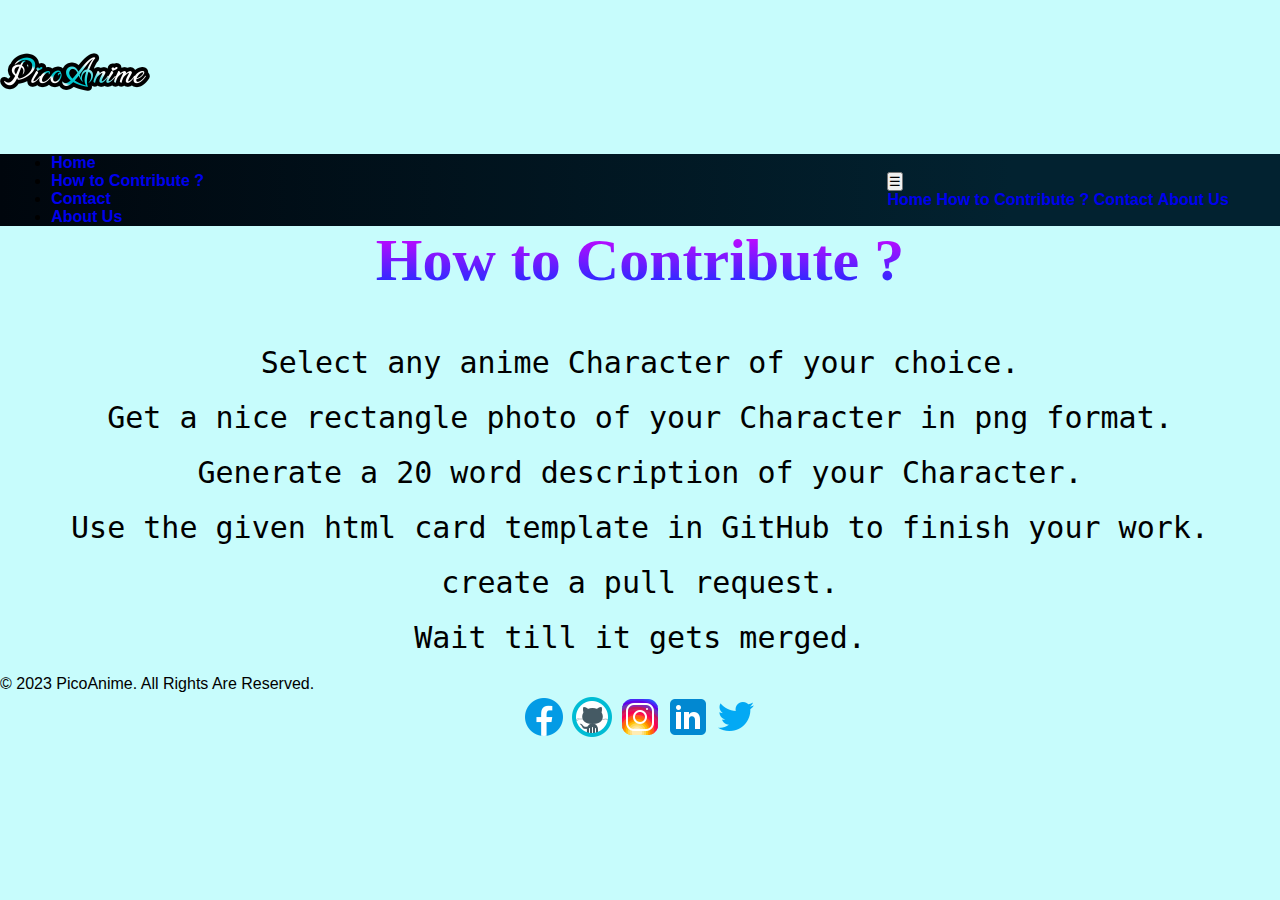
<file: services.html>
<!DOCTYPE html>
<html lang="en">

<head>
  <meta charset="UTF-8">
  <meta http-equiv="X-UA-Compatible" content="IE=edge">
  <meta name="viewport" content="width=device-width, initial-scale=1.0">
  <link rel="shortcut icon" href="images/fire.png" type="image/x-icon">
  <link rel="stylesheet" href="styles.css">
  <title>PicoAnime</title>
  <style>
    body {
      background-color: rgb(199, 252, 252);
    }

    .ti {
      text-align: center;
      font-size: 60px;
      font-family: fantasy;
      background: -webkit-linear-gradient(#e600ff, #0234ff);
      -webkit-background-clip: text;
      -webkit-text-fill-color: transparent;
      margin-bottom: 50px;
    }

    .qq {
      list-style: none;
      font-size: 30px;
      text-align: center;
      margin: 20px;
      font-family: monospace;
    }
  </style>

</head>

<body>
  <header>
    <div class="logo">
      <img src="images/satya.png" alt="Logo">
    </div>
    <nav>
      <ul>
        <li><a href="index.html">Home</a></li>
        <li><a href="services.html">How to Contribute ?</a></li>
        <li><a href="Contact/phpmail/form.html">Contact</a></li>
        <li><a href="About/about.html">About Us</a></li>
      </ul>
      <div class="dropdown">
        <button class="dropbtn">&#9776;</button>
        <div class="dropdown-content">
          <a href="index.html">Home</a>
          <a href="services.html">How to Contribute ?</a>
          <a href="Contact/phpmail/form.html">Contact</a>
          <a href="About/about.html">About Us</a>
        </div>
      </div>
    </nav>
  </header>
  <h1 class="ti">How to Contribute ?</h1>
  <ul>
    <li class="qq">Select any anime Character of your choice.</li>
    <li class="qq">Get a nice rectangle photo of your Character in png format.</li>
    <li class="qq">Generate a 20 word description of your Character.</li>
    <li class="qq">Use the given html card template in GitHub to finish your work.</li>
    <li class="qq">create a pull request.</li>
    <li class="qq">Wait till it gets merged.</li>
  </ul>
</body>
<footer>
  <div class="f-container">
    <div class="footer-content">
      <div class="footer-col">
        <p class="para">&copy; 2023 PicoAnime. All Rights Are Reserved.</p>
      </div>
      <div class="footer-col">
        <ul class="social-icons">
          <li><a href="https://www.facebook.com/rock.satya.1447"><img src="icons/icons8-facebook-48.png" alt=""></a>
          </li>
          <li><a href="https://github.com/Satyasuranjeet?tab=repositories"><img src="icons/icons8-github-48.png"
                alt=""></a></li>
          <li><a href="https://www.instagram.com/satyasuranjeet/"><img src="icons/icons8-instagram-48.png" alt=""></a>
          </li>
          <li><a href="https://www.linkedin.com/in/satyasuranjeet-jena-b85277222/"><img
                src="icons/icons8-linkedin-48.png" alt=""></a></li>
          <li><a href="https://twitter.com/satyasurnjeet"><img src="icons/icons8-twitter-48.png" alt=""></a></li>
        </ul>
      </div>
    </div>
  </div>
</footer>

</html>
</file>
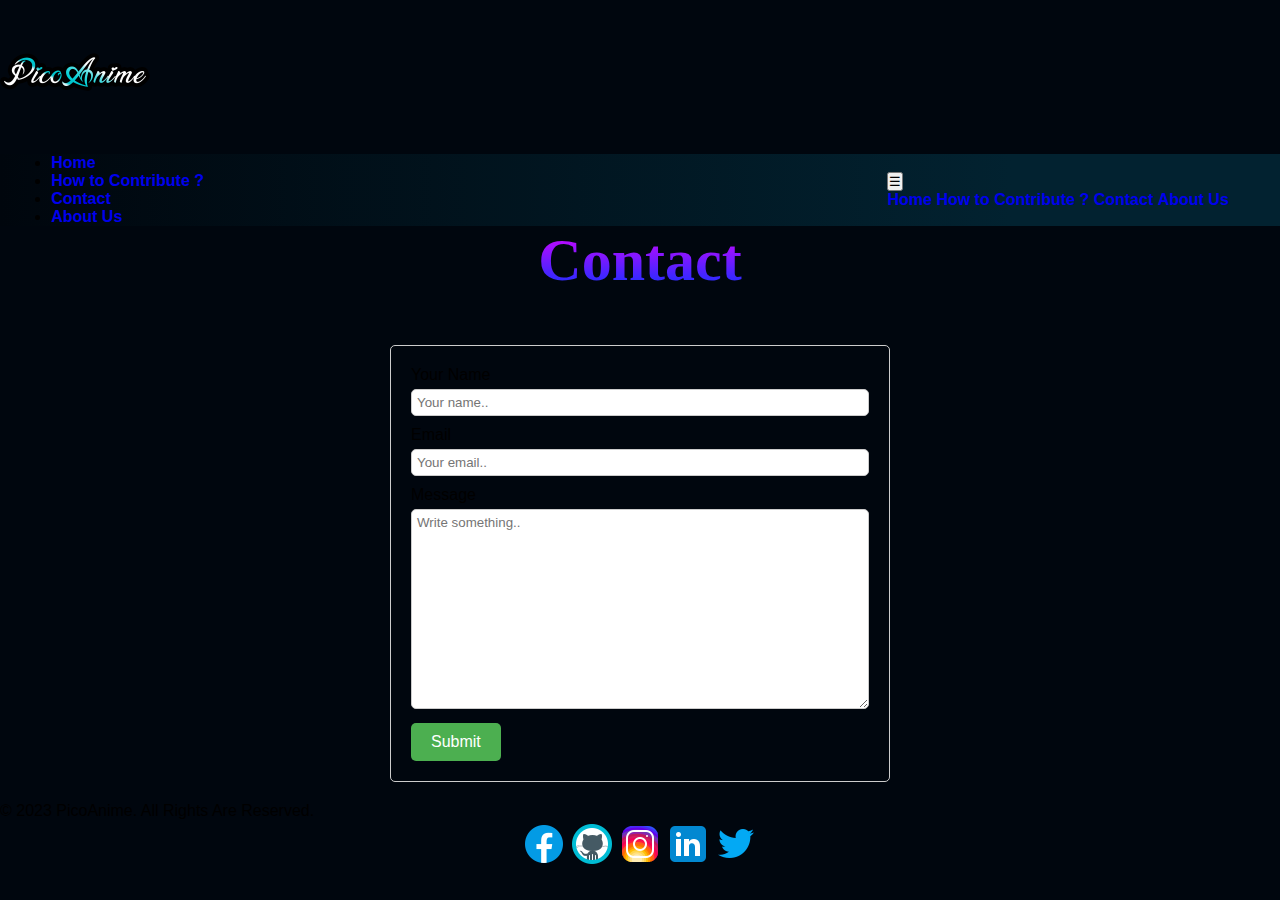
<file: Contact/phpmail/form.html>
<!DOCTYPE html>
<html>

<head>
  <meta charset="utf-8">
  <meta name="viewport" content="width=device-width, initial-scale=1">
  <title>Contact Form</title>
  <link rel="stylesheet" href="styles.css">
  <link rel="stylesheet" href="../../styles.css">
</head>
<header>
  <div class="logo">
    <img src="../../images/satya.png" alt="Logo">
  </div>
  <nav>
    <ul>
      <li><a href="../../index.html">Home</a></li>
      <li><a href="../../services.html">How to Contribute ?</a></li>
      <li><a href="../../Contact/phpmail/form.html">Contact</a></li>
      <li><a href="../../About/about.html">About Us</a></li>
    </ul>
    <div class="dropdown">
      <button class="dropbtn">&#9776;</button>
      <div class="dropdown-content">
        <a href="../../index.html">Home</a>
        <a href="../../services.html">How to Contribute ?</a>
        <a href="../../Contact/phpmail/form.html">Contact</a>
        <a href="../../About/about.html">About Us</a>
      </div>
    </div>
  </nav>
</header>

<body>
  <h1 class="satya">Contact</h1>

  <form method="post" autocomplete="off" name="google-sheet">
    <label for="name">Your Name</label>
    <input type="text" name="name" pattern="[A-Za-z]{1,32}" required placeholder="Your name..">
    <label for="lname">Email</label>
    <input type="email" name="email" required placeholder="Your email..">

    <label for="message">Message</label>
    <textarea name="message" required placeholder="Write something.." style="height:200px"></textarea>
    <input type="submit" name="submit" value="Submit">
  </form>
  <script>
    const scriptURL = 'https://script.google.com/macros/s/AKfycbzo8k4G50mL-2NNZhqEryJPfhToRlQb2b3X9JRFHgAf6-6k2RpRKgiM3ymGhuGeGrI5/exec'
    const form = document.forms['google-sheet']

    form.addEventListener('submit', e => {
      e.preventDefault()
      fetch(scriptURL, { method: 'POST', body: new FormData(form) })
        .then(response => alert("Thanks for Contacting us..! We Will Contact You Soon..."))
        .catch(error => console.error('Error!', error.message))
    })
  </script>

</body>
<footer>
  <div class="f-container">
    <div class="footer-content">
      <div class="footer-col">
        <p class="para">&copy; 2023 PicoAnime. All Rights Are Reserved.</p>
      </div>
      <div class="footer-col">
        <ul class="social-icons">
          <li><a href="https://www.facebook.com/rock.satya.1447"><img src="../../icons/icons8-facebook-48.png"
                alt=""></a></li>
          <li><a href="https://github.com/Satyasuranjeet?tab=repositories"><img src="../../icons/icons8-github-48.png"
                alt=""></a></li>
          <li><a href="https://www.instagram.com/satyasuranjeet/"><img src="../../icons/icons8-instagram-48.png"
                alt=""></a></li>
          <li><a href="https://www.linkedin.com/in/satyasuranjeet-jena-b85277222/"><img
                src="../../icons/icons8-linkedin-48.png" alt=""></a></li>
          <li><a href="https://twitter.com/satyasurnjeet"><img src="../../icons/icons8-twitter-48.png" alt=""></a></li>
        </ul>
      </div>
    </div>
  </div>
</footer>

</html>
</file>
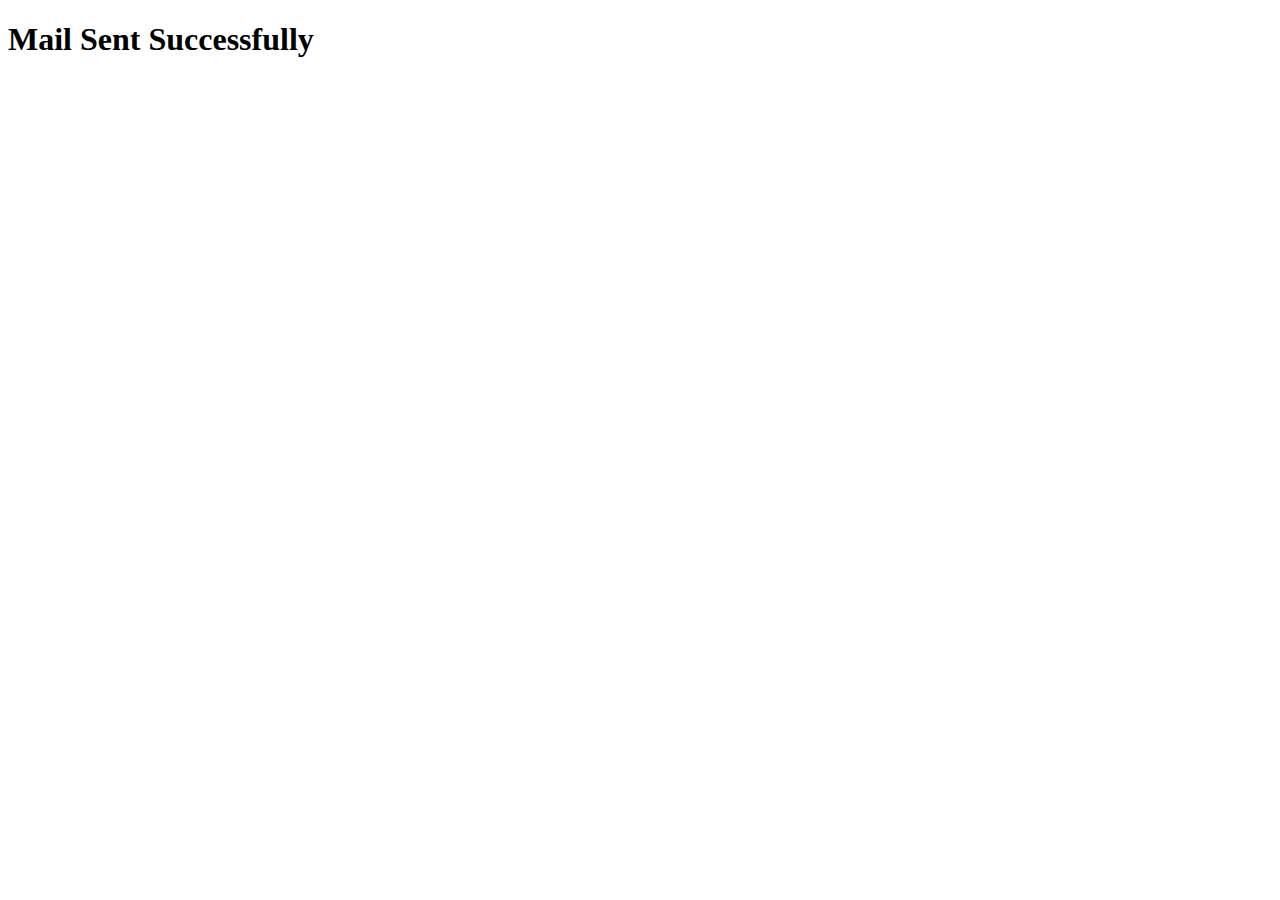
<file: Contact/phpmail/thankyou.html>
<!DOCTYPE html>
<html>
<head>
	<meta charset="utf-8">
	<meta name="viewport" content="width=device-width, initial-scale=1">
	<title></title>
</head>
<body>
	<h1>Mail Sent Successfully </h1>

</body>
</html>
</file>
<file: styles.css>
* {
    box-sizing: border-box;
    font-family: "Open Sans", sans-serif;
    margin: 0;
    padding: 0;
    transition: 0.3s ease-in-out;
}

body {
    color: var(--clr-gray-light);
    background-color: rgb(0, 6, 14);
}

.logo img {
    width: 150px;
}

.container {
    overflow: hidden;
    background-color: rgb(0, 6, 14);
    text-align: center;
    border-radius: 1rem;
    position: relative;
    margin: 0;
}

.container .card {
    margin-left: 8px;
    position: relative;
    cursor: pointer;
}

.container .card .face {
    box-shadow: -1px 0px 8px 2px rgb(0, 255, 255);
    width: 300px;
    height: 200px;
    transition: 0.5s;
    outline: none;
}

.container .card .face.face1 {
    position: relative;
    background: black;
    display: flex;
    justify-content: center;
    align-items: center;
    z-index: 1;
    transform: translateY(100px);
    box-shadow: rgba(0, 0, 0, 0.2) 0px 20px 30px;
}

.container .card:hover .face.face1 {
    background: #00f2ff;
    transform: translateY(0);
    border-top-left-radius: 10px;
    border-top-right-radius: 10px;
}

.container .card .face.face1 .content {
    opacity: 1;
    transition: 0.8ms;
}

.container .card:hover .face.face1 .content {
    opacity: 1;
}

.container .card .face.face1 .content img {
    max-width: 150px;
}

.container .card .face.face1 .content h3 {
    margin: 10px 0 0;
    padding: 0;
    color: #fff;
    text-align: center;
    font-size: 1.5em;
}

.container .card .face.face2 {
    position: relative;
    background: transparent;
    display: flex;
    justify-content: center;
    align-items: center;
    padding: 20px;
    box-sizing: border-box;
    transform: translateY(-100px);
    color: white;
    border-bottom: 1px solid #00f2ff;
}

.container .card:hover .face.face2 {
    transform: translateY(0);
    border-bottom-left-radius: 10px;
    border-bottom-right-radius: 10px;
}

.container .card .face.face2 .content p {
    margin: 0;
    padding: 0;
}

.container .card .face.face2 .content a {
    margin: 15px 0 0;
    display: inline-block;
    text-decoration: none;
    font-weight: 900;
    color: #333;
    padding: 5px;
    border: 1px solid #333;
}

.container .card .face.face2 .content a:hover {
    background: #333;
    color: #fff;
}

.wrapper-grid {
    display: grid;
    grid-template-columns: repeat(auto-fit, 20rem);
    justify-content: center;
}

table {
    margin: 0;
}

tr {
    margin: 30px;
}

th {
    margin: 30px;
}

.tt {
    color: white;
    margin-top: 100px;
    text-align: center;
    font-size: 30px;
    font-family: sans-serif;
    letter-spacing: 2px;
    padding: 2px 0 50px 0;
}

.Saa {
    width: 100%;
    height: 100%;
}

.social-icons {
    list-style: none;
    display: flex;
    justify-content: center;
    align-items: center;
}

@media screen and (max-width: 768px) {
    .footer-content {
        flex-direction: column;
        text-align: center;
    }
    .footer-col {
        flex-basis: 100%;
        margin-bottom: 20px;
    }
    .social-icons {
        margin-right: 30px;
    }
}

.contact {
    font-family: arial;
    font-size: 16px;
    margin: 0;
    background: #fff;
    color: #000;
    display: flex;
    align-items: center;
    justify-content: space-around;
    min-height: 100vh;
}

.form-container {
    width: 100%;
    max-width: 600px;
    margin: 0 auto;
    background: #09aad0;
    padding: 20px;
    border-radius: 10px;
    color: #fff;
}

.input-row {
    margin-bottom: 10px;
}

.input-row label {
    display: block;
    margin-bottom: 3px;
}

.input-row input,
.input-row textarea {
    width: 100%;
    padding: 10px;
    border: 0;
    border-radius: 3px;
    outline: 0;
    margin-bottom: 3px;
    font-size: 18px;
    font-family: arial;
}

.input-row textarea {
    height: 100px;
}

.input-row input[type="submit"] {
    width: 100px;
    margin: 0 auto;
    display: block;
    text-align: center;
    background: #002f3a;
    color: #ffffff;
    cursor: pointer;
}

.success {
    background-color: #9fd2a1;
    padding: 5px 10px;
    color: #326b07;
    text-align: center;
    border-radius: 3px;
    font-size: 14px;
    margin-top: 10px;
}


/* navbar */

nav {
    padding: 1% 4%;
    background: linear-gradient(270deg, rgb(2, 34, 48) 21%, rgb(0, 6, 13) 100%);
    display: flex;
    justify-content: space-between;
    align-items: center;
    height: 8vh;
}

nav a {
    text-decoration: none;
    font-weight: 800;
}

.nav-links {
    flex: 1;
    text-align: right;
}

.nav-links ul li {
    list-style: none;
    display: inline-block;
    padding: 8px 30px;
    position: relative;
}

.nav-links ul li a {
    letter-spacing: 1.2px;
    color: #09c3c8;
    text-decoration: none;
    font-size: 14px;
    font-weight: 800;
}

.nav-links ul li::after {
    content: "";
    width: 0%;
    height: 2px;
    background: #09c3c8;
    display: block;
    margin: auto;
    transition: 0.5s;
}

.nav-links ul li:hover::after {
    width: 100%;
}

nav .fa-solid {
    display: none;
}


/* footer */

.footer {
    background: rgb(2, 34, 48);
    width: 100%;
    color: white;
    text-align: center;
    padding: 10px 0 0 0;
    bottom: 0;
    height: 10vh;
}

.footer ul {
    margin-top: 5px;
}

.footer ul li a {
    padding: 20px;
}

.icons .fa-brands {
    color: #00ccff;
    cursor: pointer;
    font-size: 35px;
}

.icons .fa-brands:hover {
    color: rgb(9, 137, 169);
}
</file>
<file: Contact/phpmail/styles.css>
form {
    margin: 20px auto;
    max-width: 500px;
    padding: 20px;
    border: 1px solid #ccc;
    border-radius: 5px;
  }
  
  label {
    display: block;
    margin-bottom: 5px;
  }
  
  input[type="text"],
  input[type="email"],
  textarea {
    padding: 5px;
    margin-bottom: 10px;
    width: 100%;
    border: 1px solid #ccc;
    border-radius: 5px;
    box-sizing: border-box;
  }
  
  input[type="submit"] {
    background-color: #4CAF50;
    color: white;
    padding: 10px 20px;
    border: none;
    border-radius: 5px;
    cursor: pointer;
    font-size: 16px;
  }
  
  input[type="submit"]:hover {
    background-color: #3e8e41;
  }
.satya{
            text-align: center;
            font-size: 60px;
            font-family: fantasy;
            background: -webkit-linear-gradient(#e600ff, #0234ff);
            -webkit-background-clip: text;
            -webkit-text-fill-color: transparent;
            margin-bottom: 50px;
}
</file>
